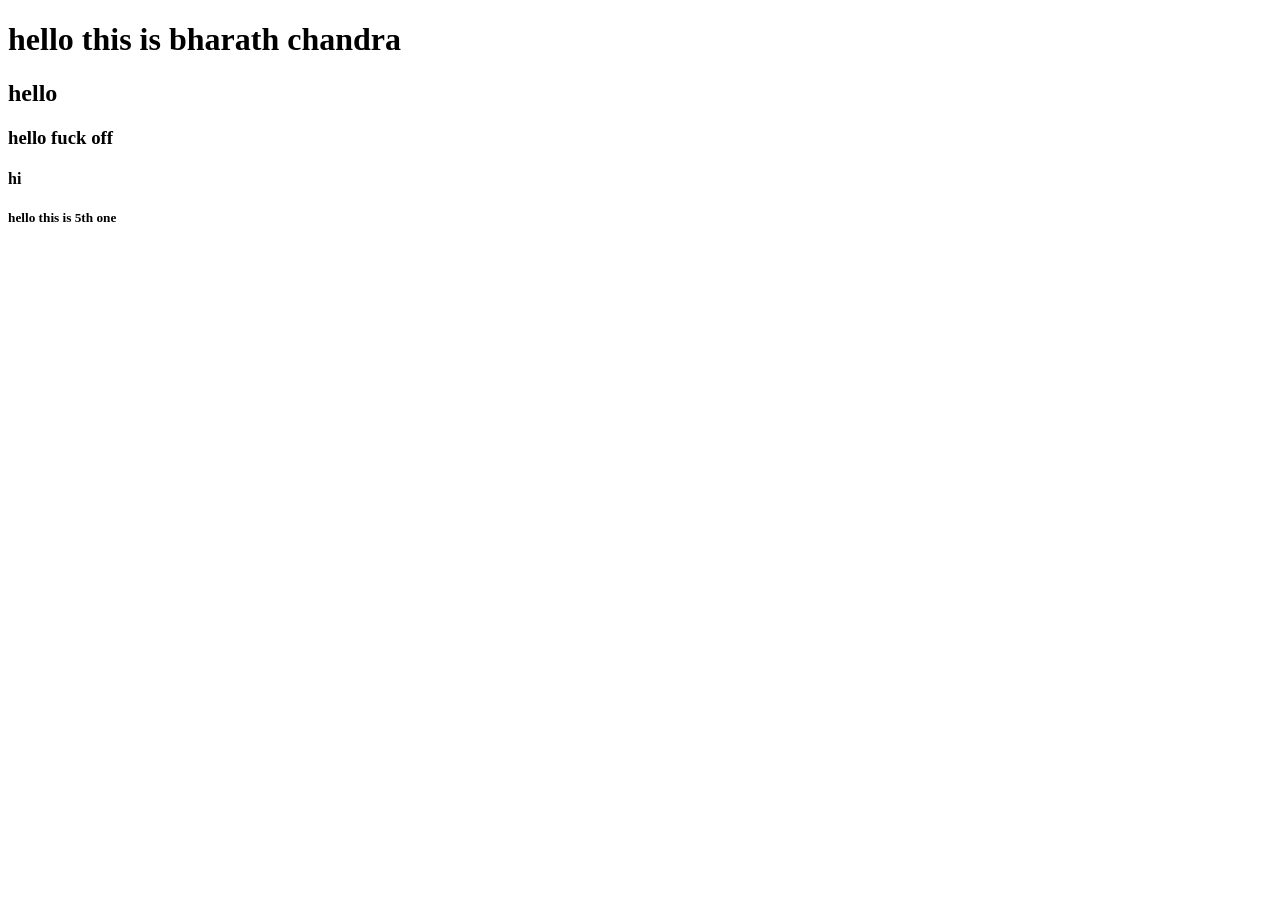
<file: index.html>
<!DOCTYPE html>
<html lang="en">
<head>
    <meta charset="UTF-8">
    <meta name="viewport" content="width=device-width, initial-scale=1.0">
    <title>Document</title>
</head>
<body>
    <h1>hello this is bharath chandra</h1>
    <h2>hello</h2>
    <h3>hello fuck off</h3>
    <h4>hi</h4>
    <h5>hello this is 5th one </h5>
</body>
</html>
</file>
